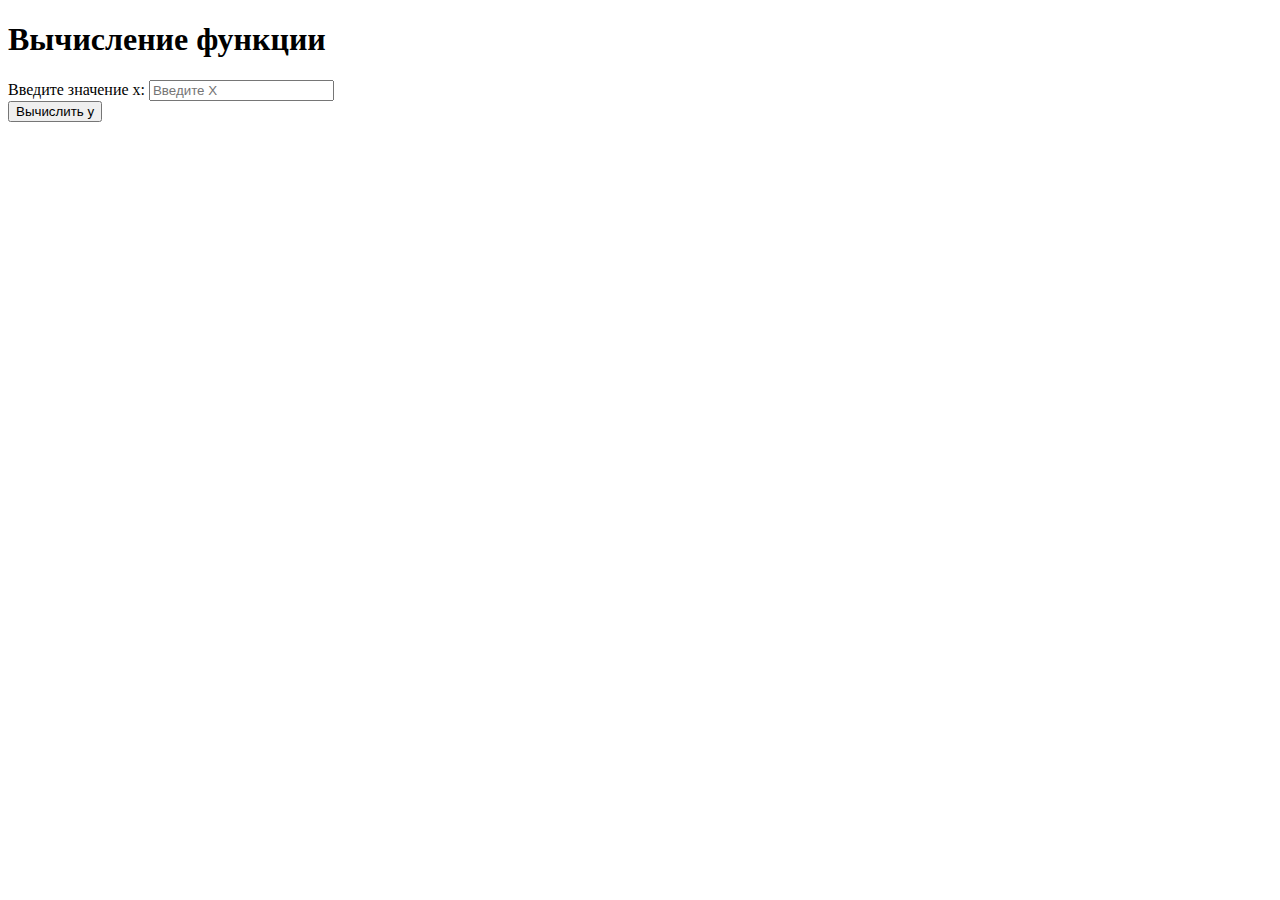
<file: Лаба 3 Умбетов/index.html>
<!DOCTYPE html>
<html lang="ru">
<head>
    <meta charset="UTF-8">
    <meta name="viewport" content="width=device-width, initial-scale=1.0">
    <title>Первая задача</title>
    <script src="js/script.js" defer></script>
</head>
<body>
    <h1>Вычисление функции</h1>
    <label for="X">Введите значение x:</label>
    <input type="number" id="X" placeholder="Введите X" required><br>
    <button id="button">Вычислить y</button>
    <h2 id="result"></h2>
</body>
</html>
</file>
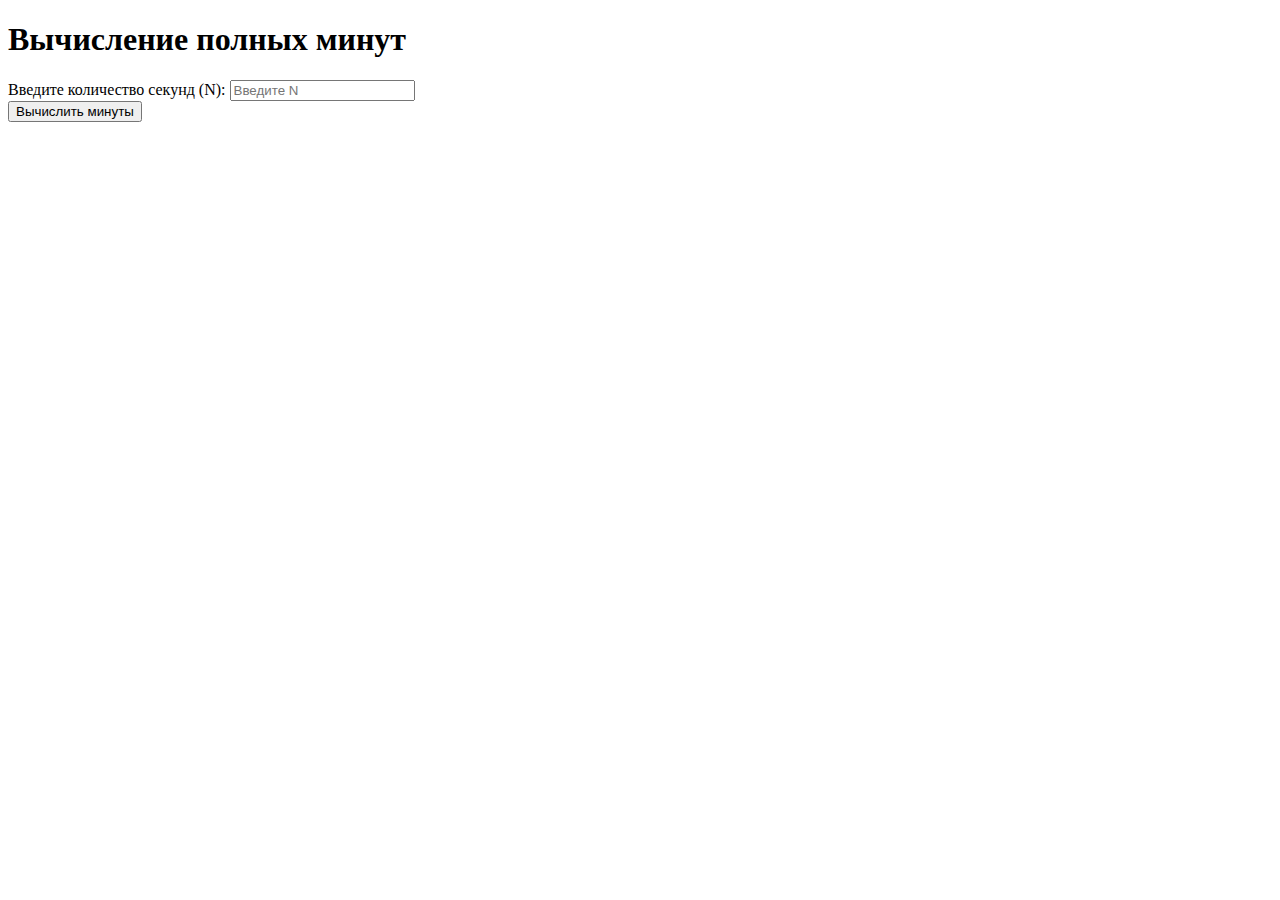
<file: Лаба 3 Умбетов/index2.html>
<!DOCTYPE html>
<html lang="ru">
<head>
    <meta charset="UTF-8">
    <meta name="viewport" content="width=device-width, initial-scale=1.0">
    <title>Вычисление минут</title>
    <script src="js/script2.js" defer></script>
</head>
<body>
    <h1>Вычисление полных минут</h1>
    <label for="N">Введите количество секунд (N):</label>
    <input type="number" id="N" placeholder="Введите N" required>
    <br>
    <button id="button">Вычислить минуты</button>
    <h2 id="result"></h2>
</body>
</html>
</file>
